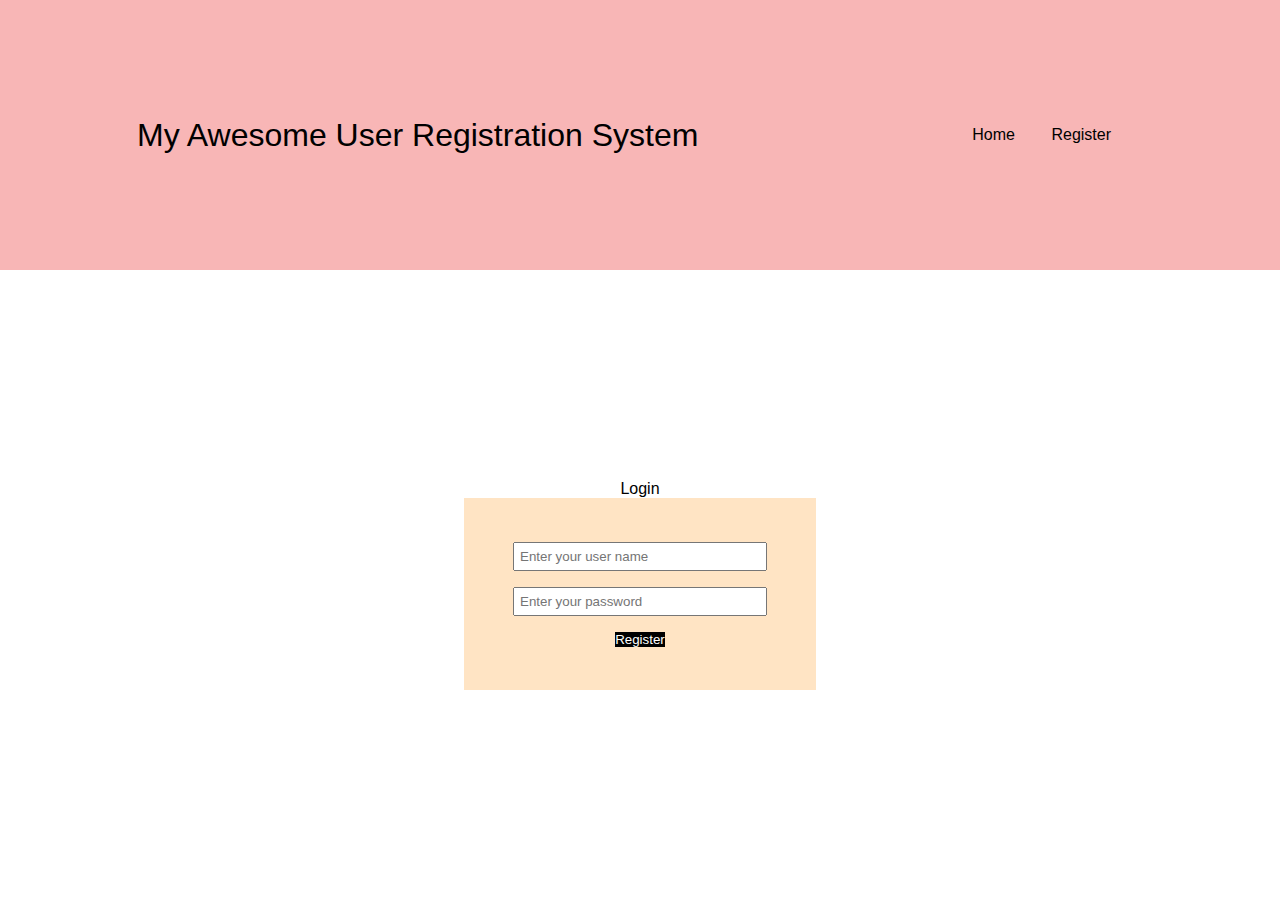
<file: JQuery/index.html>
<!DOCTYPE html>
<html lang="en">
  <head>
    <meta charset="UTF-8" />
    <meta http-equiv="X-UA-Compatible" content="IE=edge" />
    <meta name="viewport" content="width=device-width, initial-scale=1.0" />
    <link rel="stylesheet" href="mystyle.css" />
    <title>Document</title>
  </head>
  <body>
    <header class="siteInit">
      <h1>My Awesome User Registration System</h1>
      <nav>
        <a href="index.html">Home</a>
        <a href="register.html">Register</a>
      </nav>
    </header>

    <main>
      <label>Login</label>
      <div class="loginCon">
        <input
          type="text"
          id="txtUserName"
          placeholder="Enter your user name"
        />
        <input
          type="password"
          id="txtPassword"
          placeholder="Enter your password"
        />
        <button>Register</button>
      </div>
    </main>
  </body>
</html>
</file>
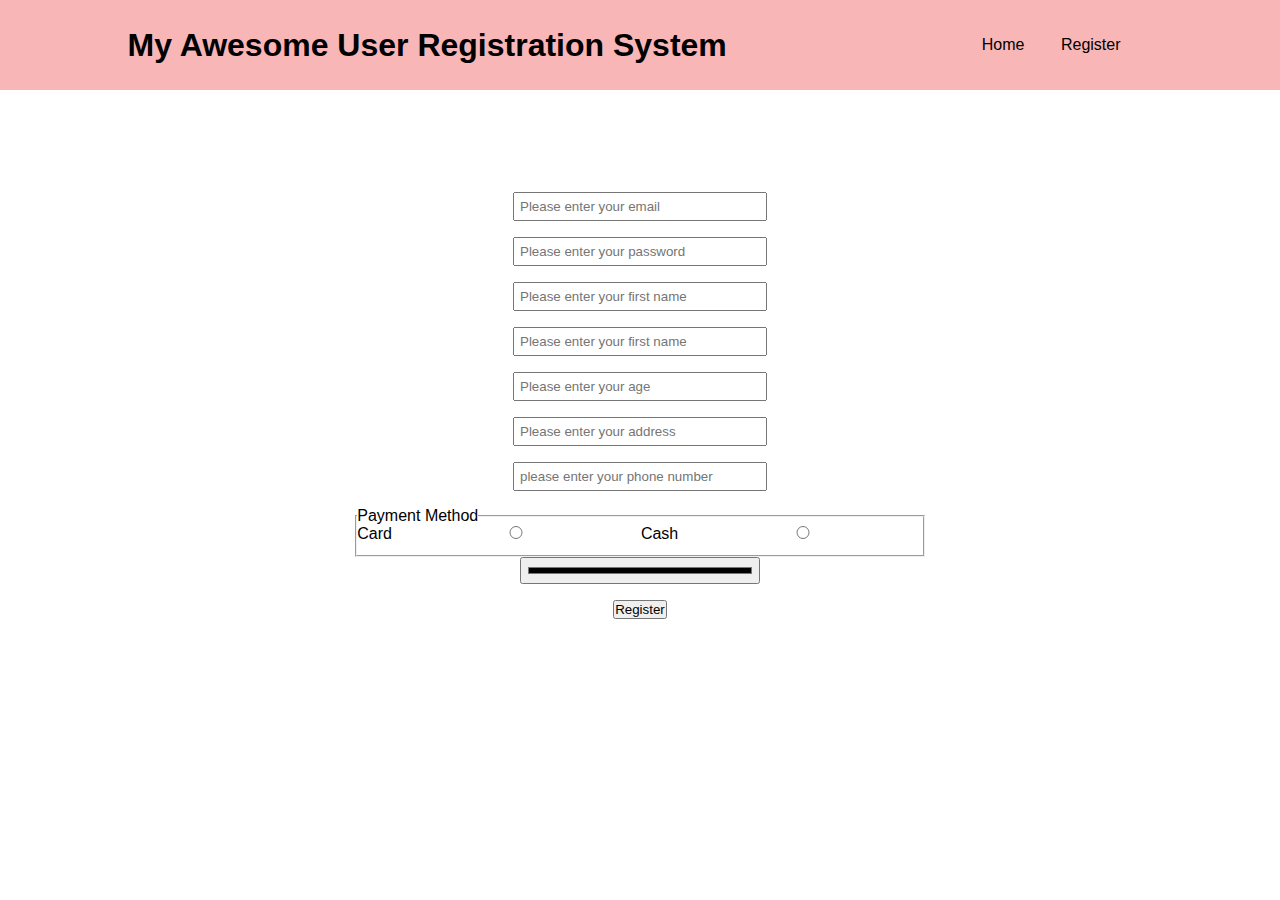
<file: JQuery/register.html>
<!DOCTYPE html>
<html lang="en">
  <head>
    <meta charset="UTF-8" />
    <meta http-equiv="X-UA-Compatible" content="IE=edge" />
    <meta name="viewport" content="width=device-width, initial-scale=1.0" />
    <link rel="stylesheet" href="mystyle.css" />
    <title>Document</title>
  </head>
  <body>
    <header class="siteReg">
      <h1>My Awesome User Registration System</h1>
      <nav>
        <a href="index.html">Home</a>
        <a href="register.html">Register</a>
      </nav>
    </header>

    <main>
      <div class="formCon"></div>
      <input type="email" id="txtEmail" placeholder="Please enter your email" />
      <input
        type="password"
        id="txtPassword"
        placeholder="Please enter your password"
      />
      <input
        type="text"
        id="txtFirstN"
        placeholder="Please enter your first name"
      />
      <input
        type="text"
        id="txtLastN"
        placeholder="Please enter your first name"
      />
      <input type="number" id="age" placeholder="Please enter your age" />
      <input type="text" id="address" placeholder="Please enter your address" />
      <input
        type="text"
        id="phone"
        placeholder="please enter your phone number"
      />
      <fieldset>
        <legend>Payment Method</legend>
        <label for="payment">Card</label>
        <input type="radio" id="radioPay" name="payment" />
        <label for="payment">Cash</label>
        <input type="radio" id="radioPay" name="payment" />
      </fieldset>

      <input type="color" id="color" />
      <button id="registerBtn">Register</button>
    </main>
    <script src="https://code.jquery.com/jquery-3.6.0.min.js
    "></script>
    <script src="scripts/app.js"></script>
  </body>
</html>
</file>
<file: JQuery/mystyle.css>
*{
    margin: 0;
    padding: 0;
}
body{
    font-family: Arial, Helvetica, sans-serif;

}
.siteInit{
    display: flex;
    justify-content: space-around;
    align-items: center;
    height: 30vh;
    background-color: rgb(248, 182, 182);
    color: black;
}
.siteInit h1{
    font-weight: 300;
}
nav a{
    color: black;
    text-decoration: none;
    margin-right: 2rem;
}
main{
    display: flex;
    flex-direction: column;
    justify-content: center;
    align-items: center;
    height: 70vh;
}
main .loginCon{
    display: flex;
    flex-direction: column;
    justify-content: center;
    align-items: center;
    background-color: bisque;
    height: 10rem;
    width: 20rem;
    padding: 1rem;
}
.loginCon label{
    
}
input{
    width: 15rem;
    padding: 5px;
    margin-bottom: 1rem;
}
.loginCon button{
    padding: 0.5;
    background-color:black;
    border: none;
    color: white;
}

/* this is for the reg page */

.siteReg{
    display: flex;
    justify-content: space-around;
    align-items: center;
    height: 10vh;
    background-color: rgb(248, 182, 182);
    color: black;
}
</file>
